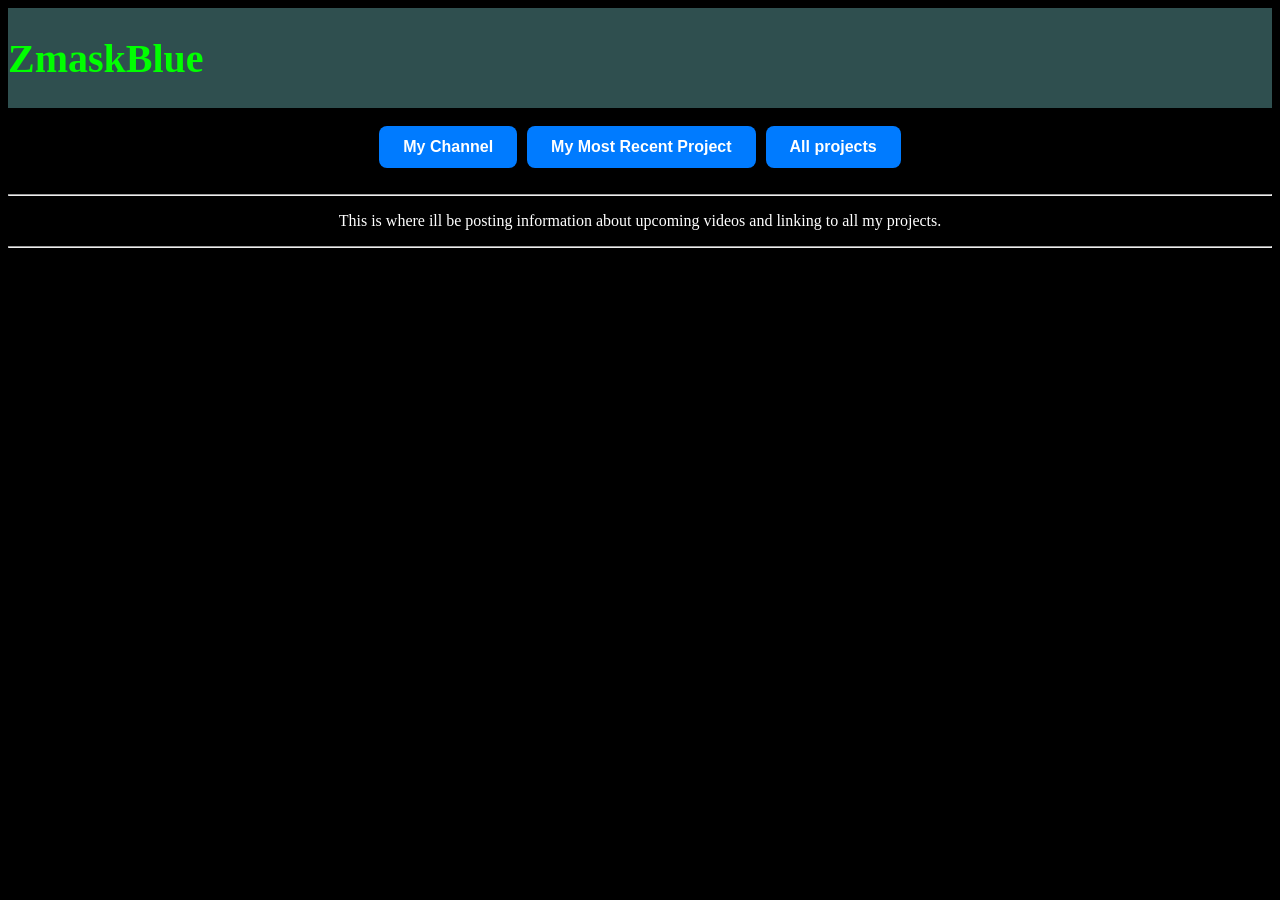
<file: index.html>
<!DOCTYPE html>
    <html lang="en">
        <head>
            <meta charset="UTF-8">
            <meta name="viewport" content="width=device-width, initial-scale=1.0">
            <title>
                ZmaskBlue
            </title>
            <link rel = "stylesheet" href = "style.css">
        </head>
        <body>
            <div id = "titlediv">
                <h1 id = "titletext">
                    ZmaskBlue
                </h1>
            </div>
            <br>
            <div id = "buttonholder">
                <button class = "ytbutton" onclick = "window.location.href = 'https://www.youtube.com/@Z_Mask_Blue';">
                    My Channel
                </button>
                <a href = "RecentProject.html">
                    <button class = "recentproject">
                        My Most Recent Project
                    </button>
                </a>
                <a href = "allproject.html">
                    <button class = "allproject">
                        All projects
                    </button>
                </a>
            </div>
            <br>
            <hr>
            <p>
                This is where ill be posting information about upcoming videos and linking to all my projects.
            </p>
            <hr>
        </body>
    </html>
</file>
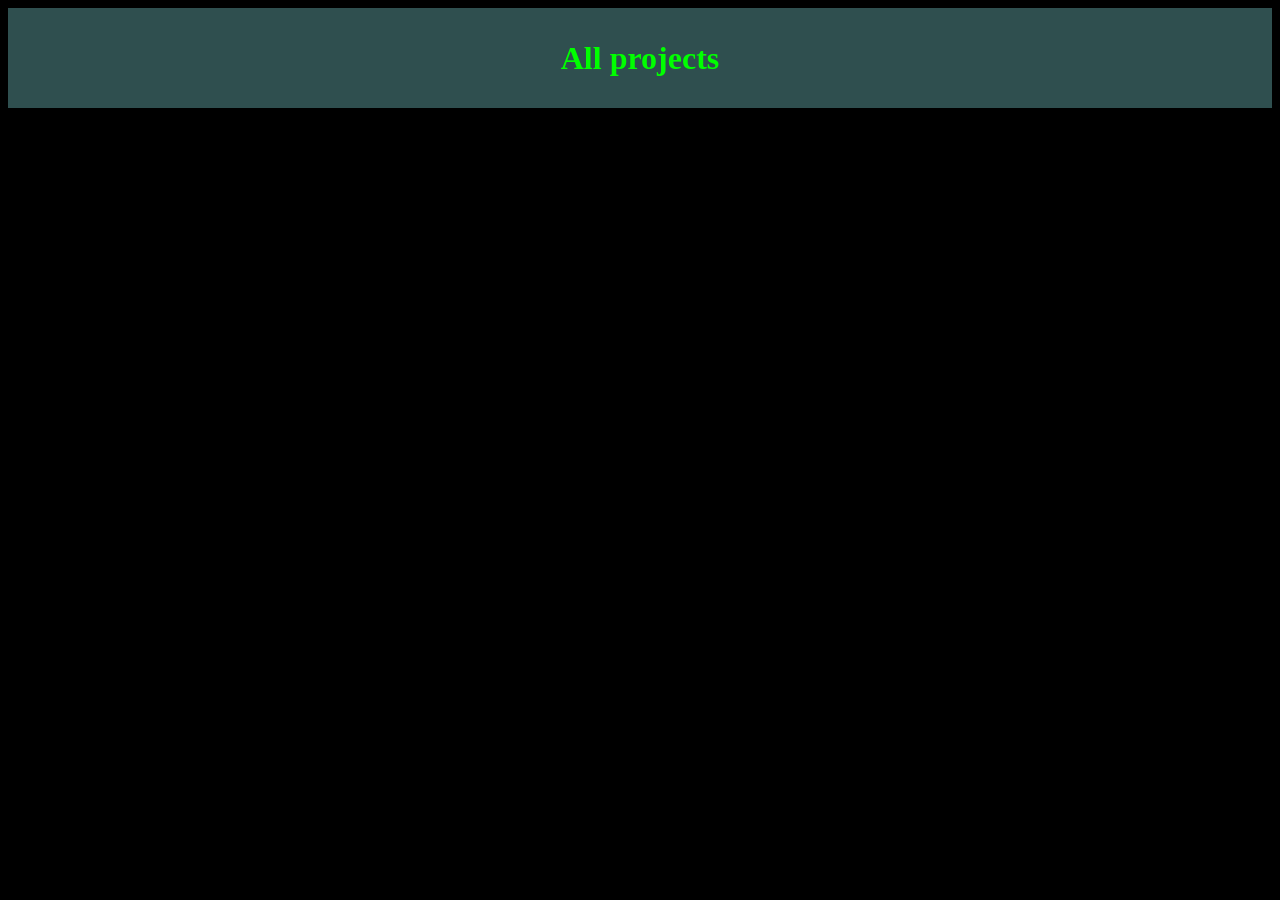
<file: allproject.html>
<!DOCTYPE html>
    <html>
        <head>
            <meta charset="UTF-8">
            <meta name="viewport" content="width=device-width, initial-scale=1.0">
            <title>
                ZmaskBlue
            </title>
            <link rel = "stylesheet" href = "style.css">
        </head>
        <body>
            <div class = "allprojecttitle">
                <h1>
                    All projects
                </h1>
            </div>
        </body>
    </html>
</file>
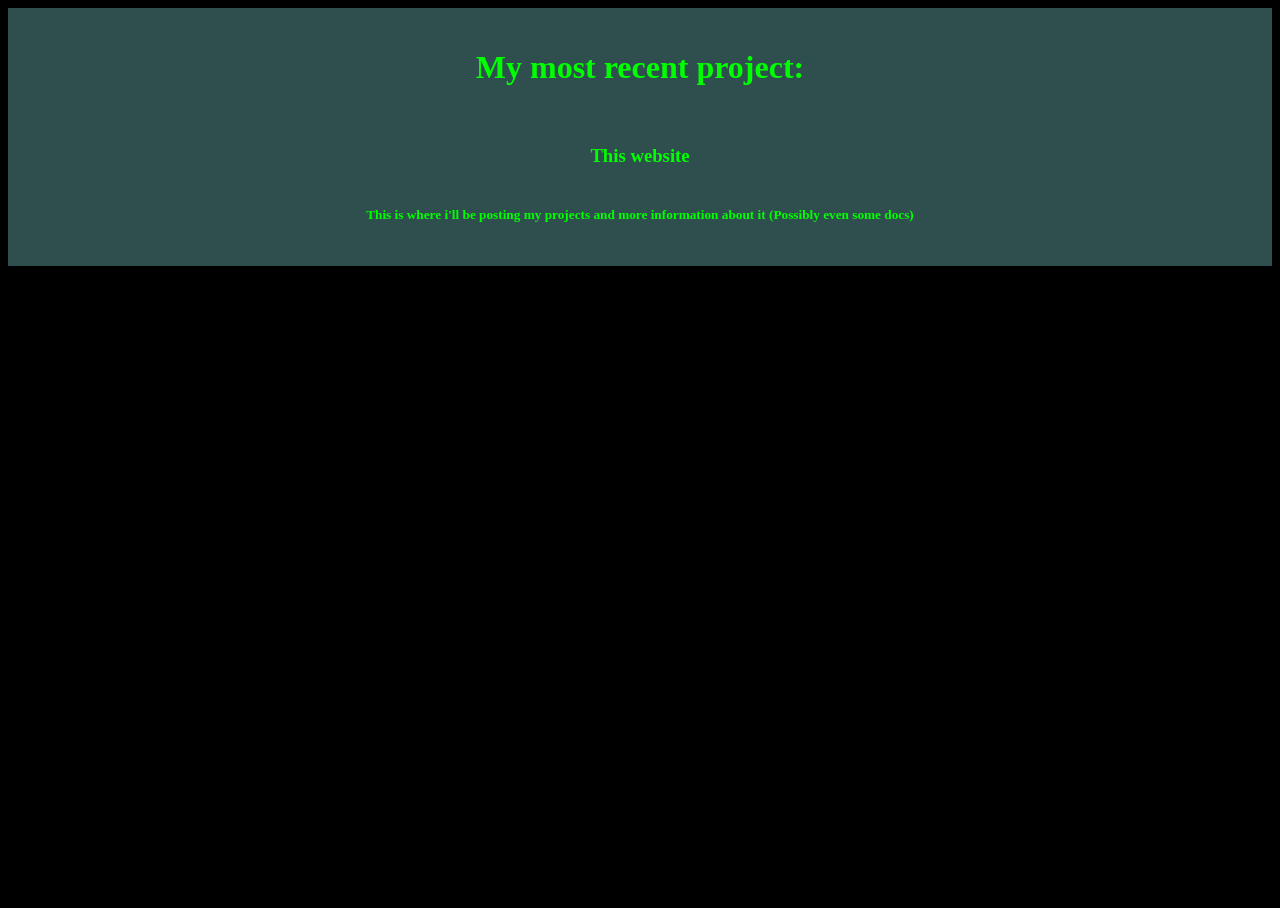
<file: RecentProject.html>
<!DOCTYPE html>
<html lang="en">
    <head>
        <meta charset="UTF-8">
        <meta name="viewport" content="width=device-width, initial-scale=1.0">
        <link rel = "stylesheet" href = "style.css">
        <title>ZmaskBlue</title>
    </head>
    <body>
        <div id = "recentprojectdiv">
            <h1>
                My most recent project:
            </h1>
            <br>
            <h3>
                This website
            </h3>
            <h5>
                This is where i'll be posting my projects and more information about it (Possibly even some docs)
            </h5>
        </div>
        <div id = "projectviddiv">
            <iframe width="356" height="634" src="https://www.youtube.com/embed/rFNmcB31fMg" title="2nd day of making a website for my channel #devlog #website development #viral" frameborder="0" allow="accelerometer; autoplay; clipboard-write; encrypted-media; gyroscope; picture-in-picture; web-share" referrerpolicy="strict-origin-when-cross-origin" allowfullscreen></iframe>
        </div>
    </body>
</html>
</file>
<file: style.css>
#titlediv{
    width: 100%vh;
    height: 100px;
    background-color: darkslategray;
    color: lime;
    align-content: center;
    justify-items: center;
    
}
#buttonholder{
    width: 100%;
    min-height: auto;
    display: flex;
    justify-content: center;
    gap: 10px;
}
.allprojecttitle{
    width: 100%;
    height: 100px ;
    display: flex;
    align-items:center;
    justify-content: center;
    background-color: darkslategray;
    color: lime;

}
.ytbutton{
    border: none;
    background: none;
    outline:none;

    padding: 12px 24px;
    border-radius: 8px;
    cursor: pointer;
  
    font-family: 'Segoe UI', Tahoma, Geneva, Verdana, sans-serif;
    font-size: 16px;
    font-weight: 600;
    color: #ffffff;
    background-color: #007bff;
    box-shadow: 0 4px 6px rgba(0, 0, 0, 0.1);
    transition: all 0.2s ease-in-out;
}
.ytbutton:hover{
    background-color: #0056b3;
    transform: scale(1.2);
    box-shadow: 0 6px 12px rgba(0, 0, 0, 0.15);
}
.ytbutton:active{
    transform: scale(1); 
    box-shadow: 0 2px 4px rgba(0, 0, 0, 0.1);
}
.allproject{
    border: none;
    background: none;
    outline:none;

    padding: 12px 24px;
    border-radius: 8px;
    cursor: pointer;
  
    font-family: 'Segoe UI', Tahoma, Geneva, Verdana, sans-serif;
    font-size: 16px;
    font-weight: 600;
    color: #ffffff;
    background-color: #007bff;
    box-shadow: 0 4px 6px rgba(0, 0, 0, 0.1);
    transition: all 0.2s ease-in-out;
}
.allproject:hover{
    background-color: #0056b3;
    transform: scale(1.2);
    box-shadow: 0 6px 12px rgba(0, 0, 0, 0.15);
}
.allproject:active{
    transform: scale(1); 
    box-shadow: 0 2px 4px rgba(0, 0, 0, 0.1);
}
.recentproject{
    border: none;
    background: none;
    outline:none;

    padding: 12px 24px;
    border-radius: 8px;
    cursor: pointer;
  
    font-family: 'Segoe UI', Tahoma, Geneva, Verdana, sans-serif;
    font-size: 16px;
    font-weight: 600;
    color: #ffffff;
    background-color: #007bff;
    box-shadow: 0 4px 6px rgba(0, 0, 0, 0.1);
    transition: all 0.2s ease-in-out;
}
.recentproject:hover{
    background-color: #0056b3;
    transform: scale(1.2);
    box-shadow: 0 6px 12px rgba(0, 0, 0, 0.15);
}
.recentproject:active{
    transform: scale(1); 
    box-shadow: 0 2px 4px rgba(0, 0, 0, 0.1);
}    
#titletext{
    font-size: 40px;
}
#projectviddiv{
    width: 100%;
    min-height: 400px;
    display: flex;
    align-items: center;
    justify-content: center;
}
#projectviddiv iframe{
    width: min(356px, 100%);
    aspect-ratio: 9 / 16;
    border: 0;
}
#recentprojectdiv{
    width: 100%;
    min-height: 200px;
    display: flex;
    flex-direction: column;
    justify-content: center;
    align-items: center;
    background-color: darkslategray;
    color: lime;
    text-align: center;
    box-sizing: border-box;
    padding: 20px;
}
body{
    background-color:black;
}
p{
    text-align: center;
    color: white;
}
hr{
    background-color: limegreen;
}
</file>
